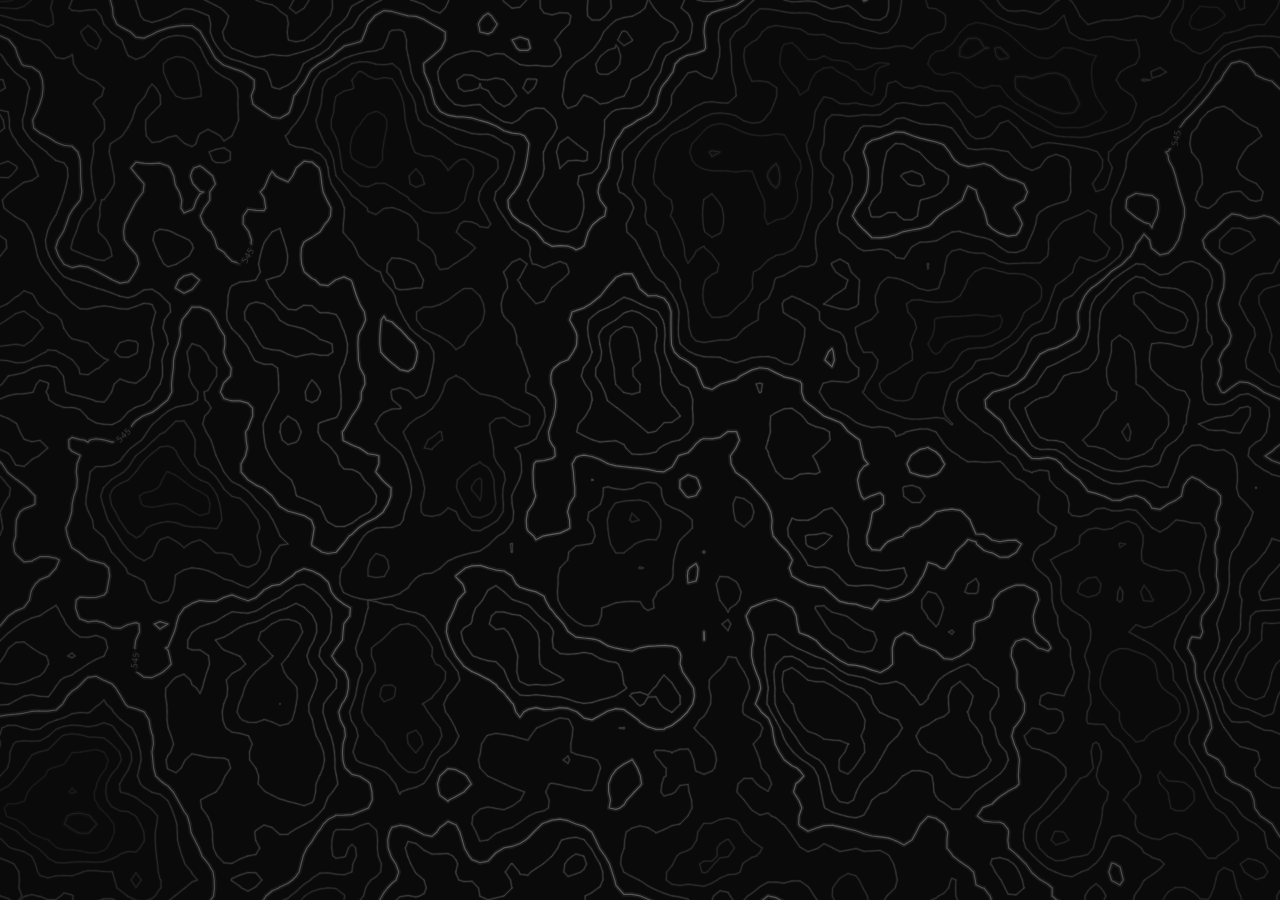
<file: index.html>
<!DOCTYPE html>
<html lang="en">
<head>
<meta charset="UTF-8">
<meta name="viewport" content="width=device-width, initial-scale=1.0">
<title>Soul</title>
<link rel="stylesheet" href="style.css">
</head>
<body>
<canvas id="canvas"></canvas>
<script src="script.js"></script>
</body>
</html>
</file>
<file: style.css>
* { margin: 0; padding: 0; box-sizing: border-box; }

html, body {
  width: 100%;
  height: 100%;
  overflow: hidden;
  background: #0a0a0a;
}

canvas {
  display: block;
  width: 100vw;
  height: 100vh;
}

.label {
  position: fixed;
  top: 20px;
  left: 24px;
  font-family: 'SF Mono', 'Fira Code', 'Cascadia Code', monospace;
  font-size: 11px;
  letter-spacing: 0.15em;
  text-transform: uppercase;
  color: rgba(190, 190, 190, 0.5);
  z-index: 10;
  pointer-events: none;
  user-select: none;
}
</file>
